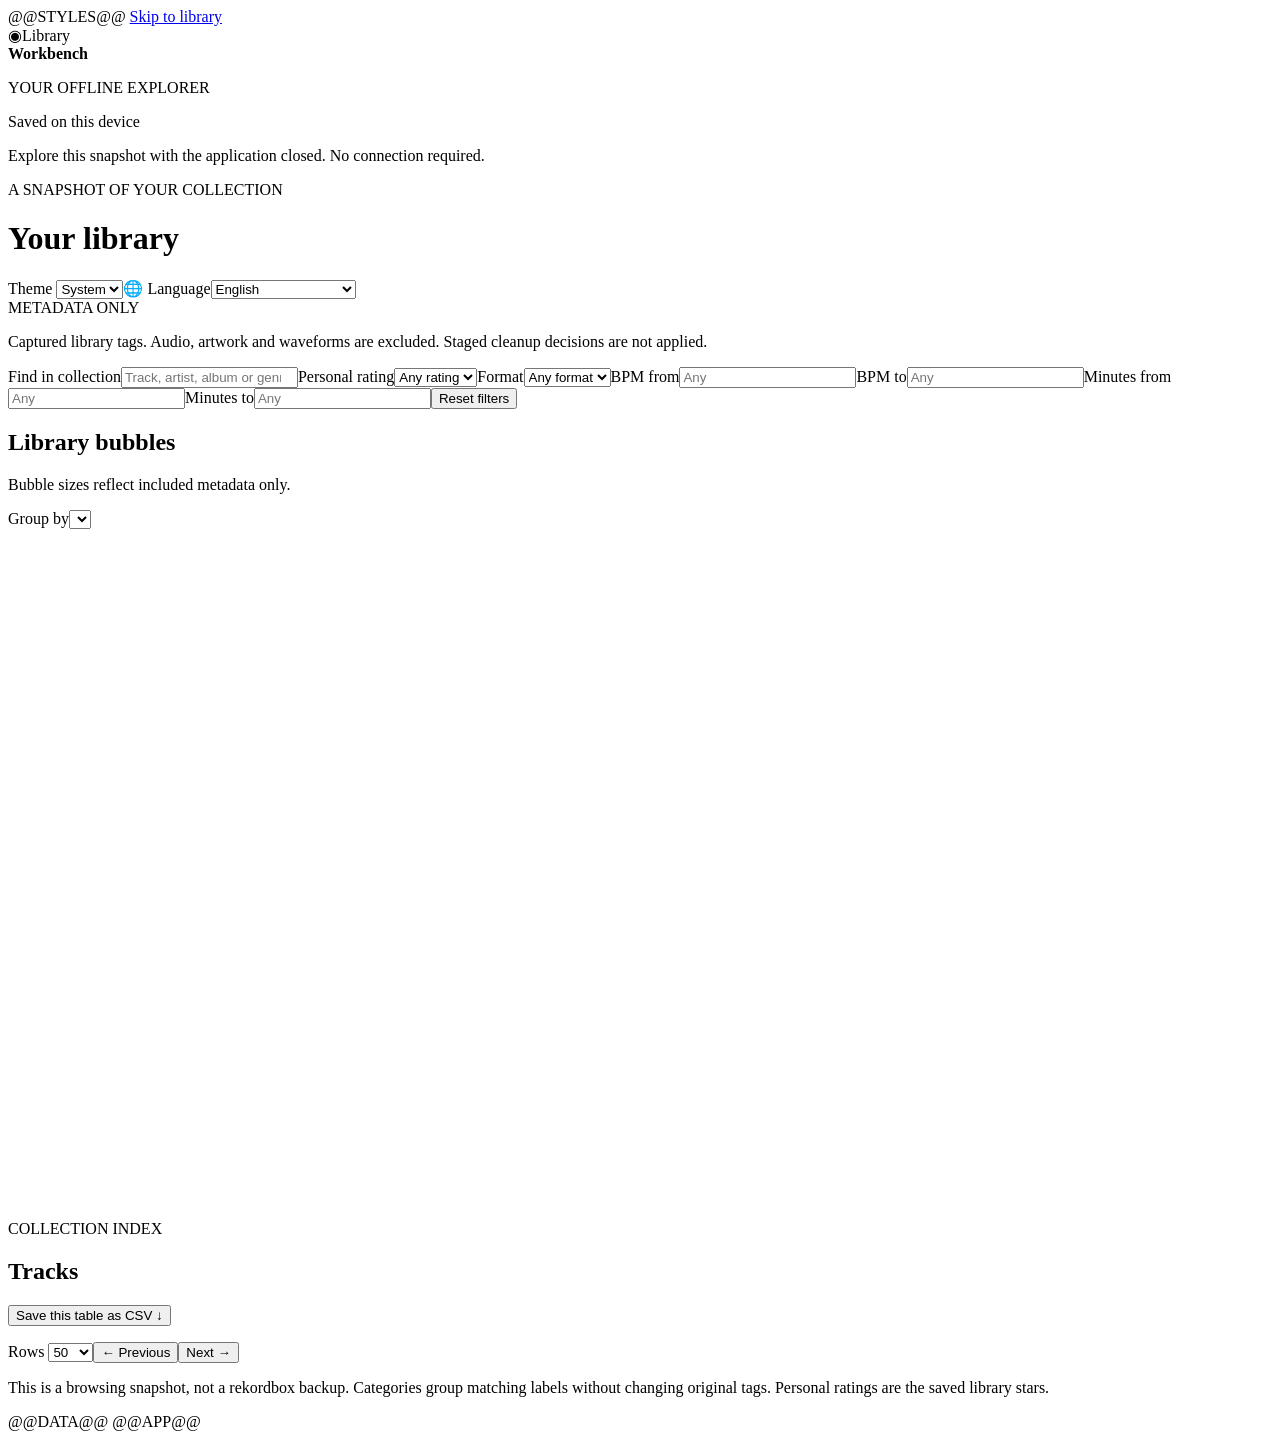
<file: static/explorer.html>
<!DOCTYPE html>

<html lang="en">
<head>
<meta charset="utf-8"/><meta content="width=device-width,initial-scale=1" name="viewport"/>
<meta content="default-src 'none'; script-src 'self' 'unsafe-inline' file:; style-src 'self' 'unsafe-inline' file:; connect-src 'none'; img-src data:; base-uri 'none'; form-action 'none'" http-equiv="Content-Security-Policy"/>
<title>@@TITLE@@ · Offline library explorer</title>
@@STYLES@@
</head>
<body data-mode="@@MODE@@" data-view="@@VIEW@@">
<a class="skip" data-i18n="Skip to library" href="#main">Skip to library</a>
<aside class="sidebar"><div class="brand"><span class="brand-mark">◉</span><span>Library<br/><strong>Workbench</strong></span></div><p class="eyebrow" data-i18n="YOUR OFFLINE EXPLORER">YOUR OFFLINE EXPLORER</p><nav aria-label="Library categories" data-i18n-aria="Library categories" id="navigation"></nav><div class="sidebar-note" data-i18n="{slot0} Saved on this device {slot1}"><span class="dot"></span> Saved on this device<p data-i18n="Explore this snapshot with the application closed. No connection required.">Explore this snapshot with the application closed. No connection required.</p></div></aside>
<main id="main">
<header><div><span class="eyebrow" data-i18n="A SNAPSHOT OF YOUR COLLECTION">A SNAPSHOT OF YOUR COLLECTION</span><h1 id="library-title"><span data-i18n="Your library">Your library</span></h1><p class="muted" id="snapshot-info"></p></div><label class="theme-label"><span data-i18n="Theme">Theme </span><select aria-label="Theme" data-i18n-aria="Theme" id="theme"><option data-i18n="System" value="system">System</option><option data-i18n="Dark" value="dark">Dark</option><option data-i18n="Light" value="light">Light</option></select></label><label class="theme-label"><span data-i18n="Language">🌐 Language</span><select aria-label="Interface language" data-i18n-aria="Interface language" id="language"><option value="en">English</option><option value="de">Deutsch</option><option value="fr">Français</option><option value="it">Italiano</option><option value="es">Español</option><option value="el">Ελληνικά</option><option value="pl">Polski</option><option value="cs">Čeština</option><option value="ru">Русский</option><option value="ja" lang="ja">日本語</option><option value="ar" lang="ar" dir="rtl">العربية</option><option value="pt-PT" lang="pt-PT">Português (Portugal)</option><option value="pt-BR" lang="pt-BR">Português (Brasil)</option></select></label></header>
<div class="snapshot-note"><span class="badge" data-i18n="METADATA ONLY">METADATA ONLY</span><p id="scope-note"><span data-i18n="Captured library tags. Audio, artwork and waveforms are excluded. Staged cleanup decisions are not applied.">Captured library tags. Audio, artwork and waveforms are excluded. Staged cleanup decisions are not applied.</span></p></div>
<section aria-label="Library summary" class="metrics" data-i18n-aria="Library summary" id="metrics"></section>
<section aria-label="Filter metadata" class="filters" data-i18n-aria="Filter metadata"><label class="search-label"><span data-i18n="Find in collection">Find in collection</span><input autocomplete="off" id="search" placeholder="Track, artist, album or genre…" data-i18n-placeholder="Track, artist, album or genre…" type="search"/></label><label><span data-i18n="Personal rating">Personal rating</span><select id="rating-filter"><option data-i18n="Any rating" value="">Any rating</option><option data-i18n="Unrated" value="unrated">Unrated</option><option data-i18n="1 star" value="1">1 star</option><option data-i18n="2 stars" value="2">2 stars</option><option data-i18n="3 stars" value="3">3 stars</option><option data-i18n="4 stars" value="4">4 stars</option><option data-i18n="5 stars" value="5">5 stars</option><option data-i18n="Unknown" value="unknown">Unknown</option></select></label><label><span data-i18n="Format">Format</span><select id="format-filter"><option data-i18n="Any format" value="">Any format</option></select></label><label><span data-i18n="BPM from">BPM from</span><input id="bpm-min" min="0" placeholder="Any" data-i18n-placeholder="Any" step="any" type="number"/></label><label><span data-i18n="BPM to">BPM to</span><input id="bpm-max" min="0" placeholder="Any" data-i18n-placeholder="Any" step="any" type="number"/></label><label><span data-i18n="Minutes from">Minutes from</span><input id="duration-min" min="0" placeholder="Any" data-i18n-placeholder="Any" step="any" type="number"/></label><label><span data-i18n="Minutes to">Minutes to</span><input id="duration-max" min="0" placeholder="Any" data-i18n-placeholder="Any" step="any" type="number"/></label><button class="secondary" data-i18n="Reset filters" id="reset">Reset filters</button></section>
<p hidden="" id="filter-error" role="alert"></p><div aria-label="Category filters" class="chips" data-i18n-aria="Category filters" id="active-filters"></div>
<section aria-label="Collection overview" class="overview" data-i18n-aria="Collection overview" id="overview"></section>
<section class="offline-bubbles" id="offline-bubble-panel" aria-labelledby="offline-bubble-title">
 <div class="offline-bubble-heading"><div><h2 id="offline-bubble-title" data-i18n="Library bubbles">Library bubbles</h2><p class="muted" data-i18n="Bubble sizes reflect included metadata only.">Bubble sizes reflect included metadata only.</p></div>
 <label><span data-i18n="Group by">Group by</span><select id="offline-bubble-dimension"></select></label></div>
 <svg id="offline-bubble-map" role="group" aria-labelledby="offline-bubble-title" viewBox="0 0 960 510" preserveAspectRatio="xMidYMid meet"></svg>
 <p class="muted" id="offline-bubble-note" aria-live="polite"></p>
 <div class="offline-bubble-legend" id="offline-bubble-legend"></div>
</section>
<section class="browser"><div class="section-heading"><div><span class="eyebrow" data-i18n="COLLECTION INDEX" id="view-eyebrow">COLLECTION INDEX</span><h2 id="view-title"><span data-i18n="Tracks">Tracks</span></h2><p class="muted" id="view-description"></p></div><button class="secondary" data-i18n="Save this table as CSV ↓" id="download-csv">Save this table as CSV ↓</button></div><div class="table-scroll"><table id="metadata-table"><thead></thead><tbody></tbody></table></div><div class="pagination"><p aria-live="polite" id="results" role="status"></p><div><label><span data-i18n="Rows">Rows </span><select aria-label="Rows per page" data-i18n-aria="Rows per page" id="page-size"><option value="50">50</option><option value="100">100</option><option value="250">250</option></select></label><button class="secondary" data-i18n="← Previous" id="previous">← Previous</button><button class="secondary" data-i18n="Next →" id="next">Next →</button></div></div></section>
<footer><p id="provenance"></p><p id="disclosure-note"></p><p data-i18n="This is a browsing snapshot, not a rekordbox backup. Categories group matching labels without changing original tags. Personal ratings are the saved library stars.">This is a browsing snapshot, not a rekordbox backup. Categories group matching labels without changing original tags. Personal ratings are the saved library stars.</p><p id="cue-note"></p></footer>
</main>
<dialog id="track-detail"><button aria-label="Close track details" class="close" data-i18n-aria="Close track details" id="close-detail">×</button><span class="eyebrow" data-i18n="SAVED TRACK METADATA">SAVED TRACK METADATA</span><h2 id="detail-title"></h2><dl id="detail-fields"></dl></dialog>
<noscript>This explorer needs JavaScript enabled to filter and display its embedded metadata. It does not need an internet connection.</noscript>
@@DATA@@
@@APP@@
</body></html>
</file>
